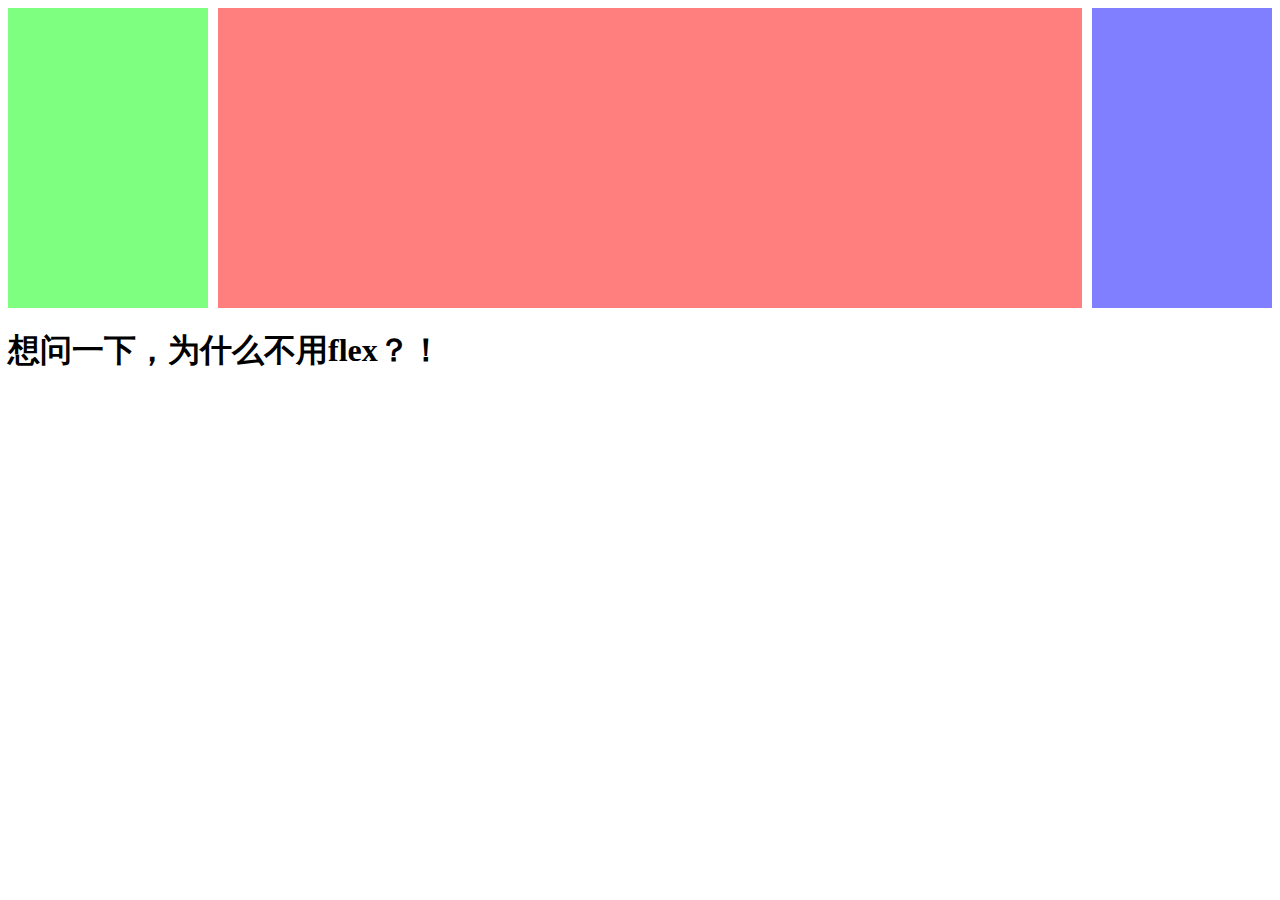
<file: index.html>
<!DOCTYPE html>
<html lang="en">
<head>
    <meta charset="UTF-8">
    <title>Holy Grail Layout</title>
    <link rel="stylesheet" href="./style.css">
</head>
<body>
<div class="container">
    <div class="main"></div>
    <div class="sub"></div>
    <div class="extra"></div>
</div>
<h1>想问一下，为什么不用flex？！</h1>
</body>
</html>
</file>
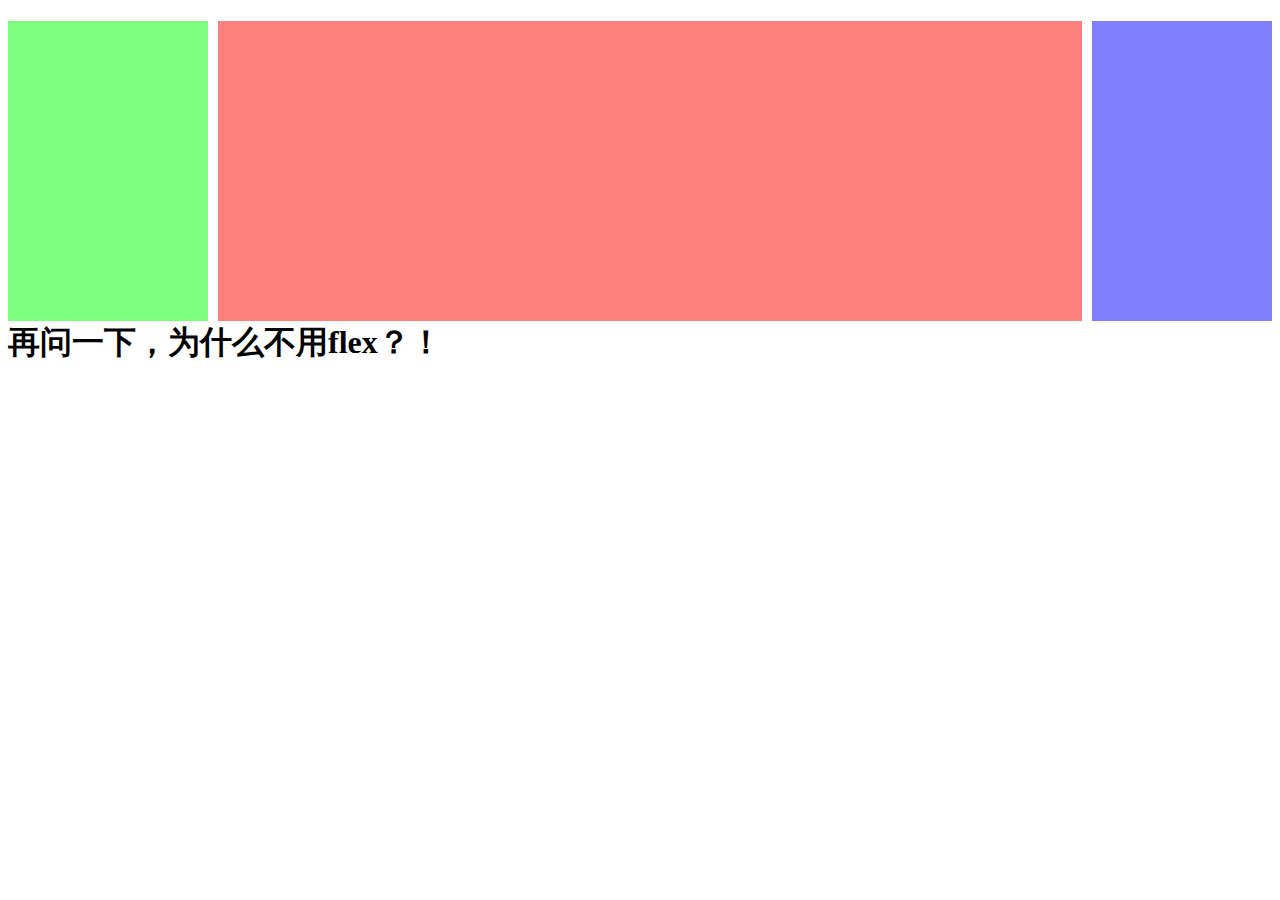
<file: DoubleWingLayout.html>
<!DOCTYPE html>
<html lang="en">
<head>
    <meta charset="UTF-8">
    <meta name="viewport" content="width=device-width, initial-scale=1.0">
    <meta http-equiv="X-UA-Compatible" content="ie=edge">
    <title>Double Wing Layout</title>
    <link rel="stylesheet" href="DoubleWingLayout.css">
</head>
<body>
<div class="main-wrapper">
    <div class="main"></div>
</div>
<div class="sub"></div>
<div class="extra"></div>

<h1>再问一下，为什么不用flex？！</h1>
</body>
</html>
</file>
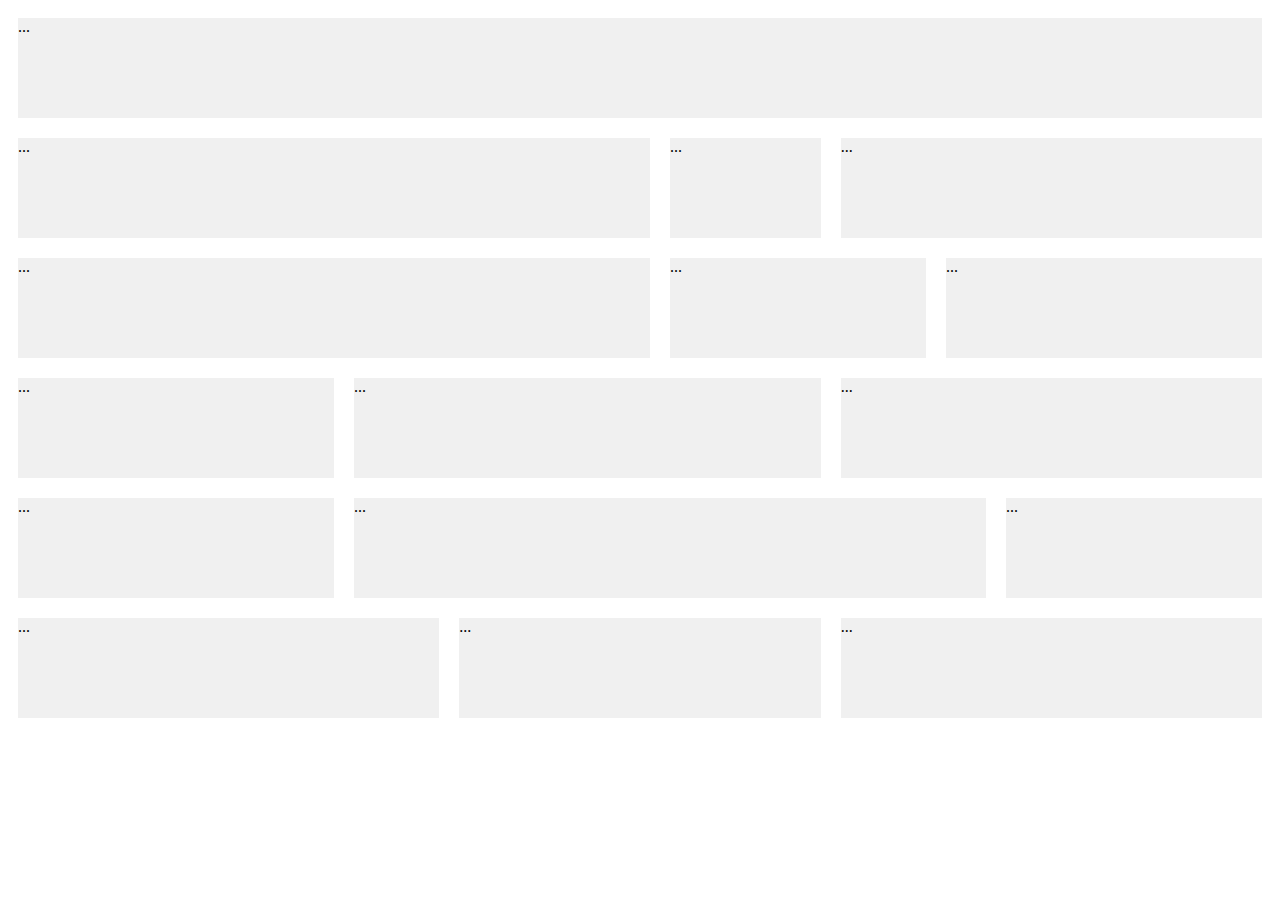
<file: FlexGoGridLayout.html>
<!DOCTYPE html>
<html lang="en">
<head>
    <meta charset="UTF-8">
    <title>Flex Go Grid Layout</title>
    <link rel="stylesheet" href="FlexGoGridLayout.css">
</head>
<body>
<div class="Grid">
    <div class="Grid-cell u-1of1">...</div>
</div>

<div class="Grid">
    <div class="Grid-cell u-1of2">...</div>
    <div class="Grid-cell">...</div>
    <div class="Grid-cell u-1of3">...</div>
</div>

<div class="Grid">
    <div class="Grid-cell u-1of2">...</div>
    <div class="Grid-cell">...</div>
    <div class="Grid-cell u-1of4">...</div>
</div>

<div class="Grid">
    <div class="Grid-cell u-1of4">...</div>
    <div class="Grid-cell">...</div>
    <div class="Grid-cell u-1of3">...</div>
</div>

<div class="Grid">
    <div class="Grid-cell u-1of4">...</div>
    <div class="Grid-cell u-1of2">...</div>
    <div class="Grid-cell">...</div>
</div>

<div class="Grid">
    <div class="Grid-cell u-1of3">...</div>
    <div class="Grid-cell">...</div>
    <div class="Grid-cell u-1of3">...</div>
</div>
</body>
</html>
</file>
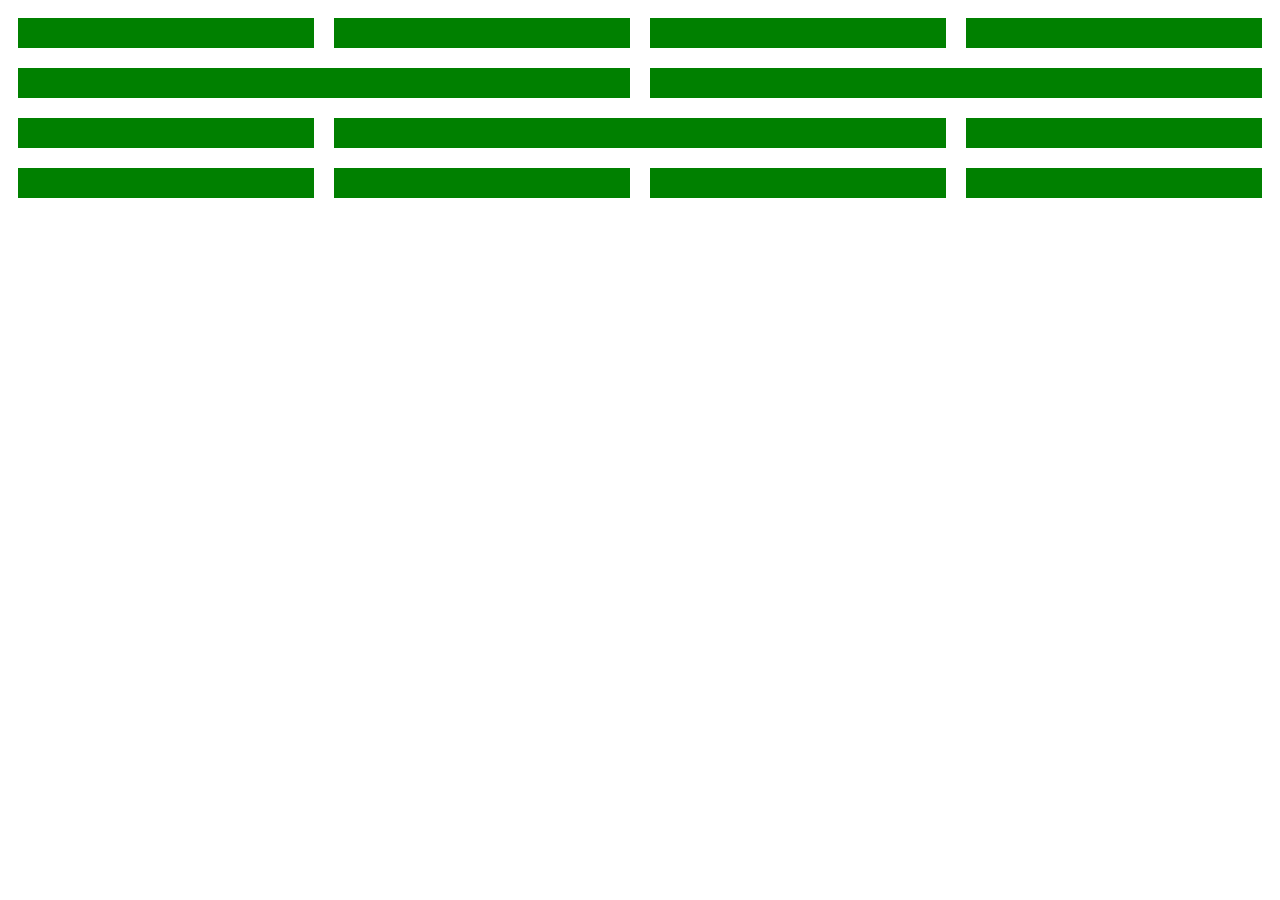
<file: FlexGoWrapLayout.html>
<!DOCTYPE html>
<html lang="en">
<head>
    <meta charset="UTF-8">
    <title>Flex Go Wrap Layout</title>
    <link rel="stylesheet" href="FlexGoWrapLayout.css">
</head>
<body>
<div class="parent">
    <div class="child"></div>
    <div class="child"></div>
    <div class="child"></div>
    <div class="child"></div>
    <div class="child"></div>
    <div class="child"></div>
    <div class="child"></div>
    <div class="child"></div>
    <div class="child"></div>
    <div class="child"></div>
    <div class="child"></div>
    <div class="child"></div>
    <div class="child"></div>
</div>
</body>
</html>
</file>
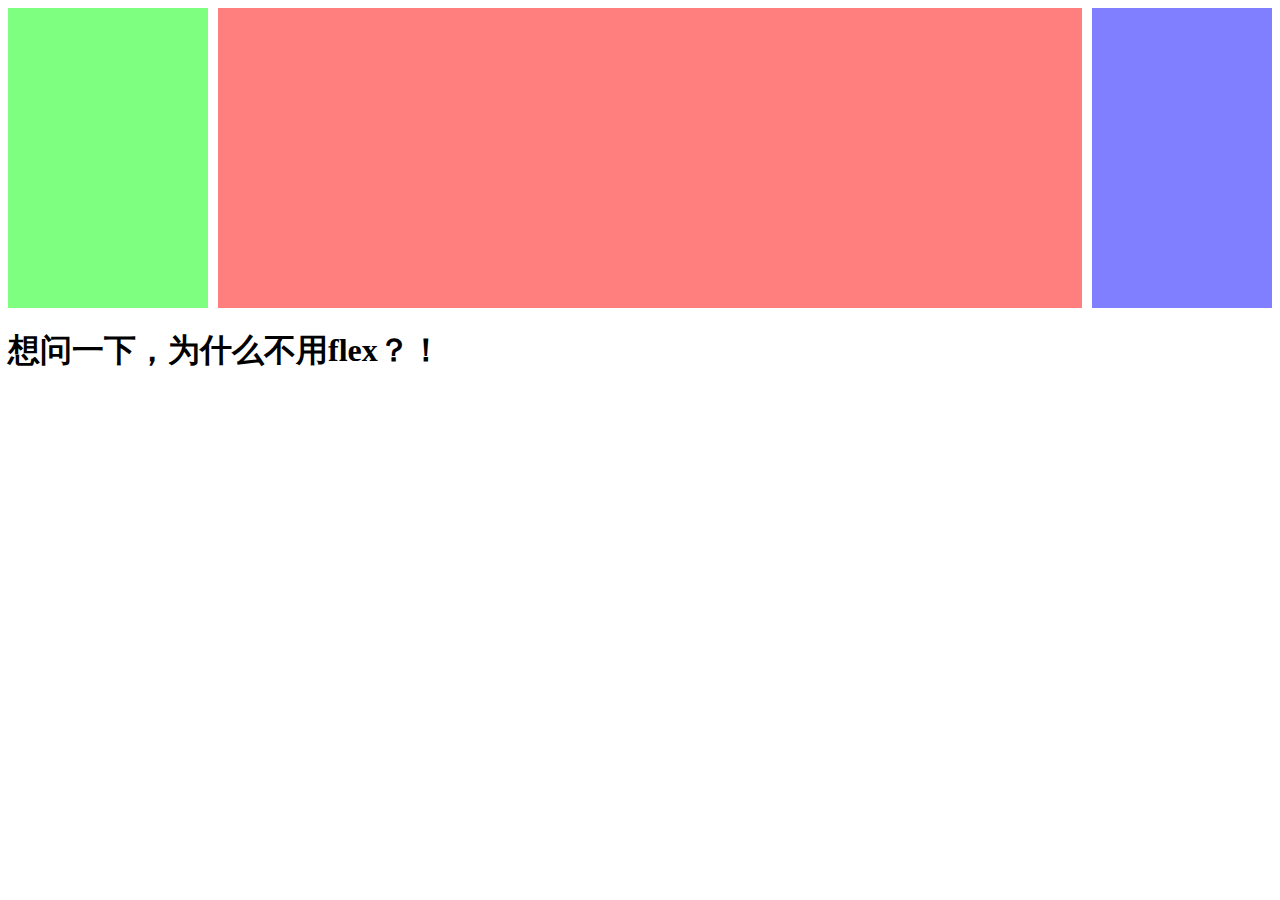
<file: HolyGrailLayout.html>
<!DOCTYPE html>
<html lang="en">
<head>
    <meta charset="UTF-8">
    <title>Holy Grail Layout</title>
    <link rel="stylesheet" href="HolyGrailLayout.css">
</head>
<body>
<div class="container">
    <div class="main"></div>
    <div class="sub"></div>
    <div class="extra"></div>
</div>
<h1>想问一下，为什么不用flex？！</h1>
</body>
</html>
</file>
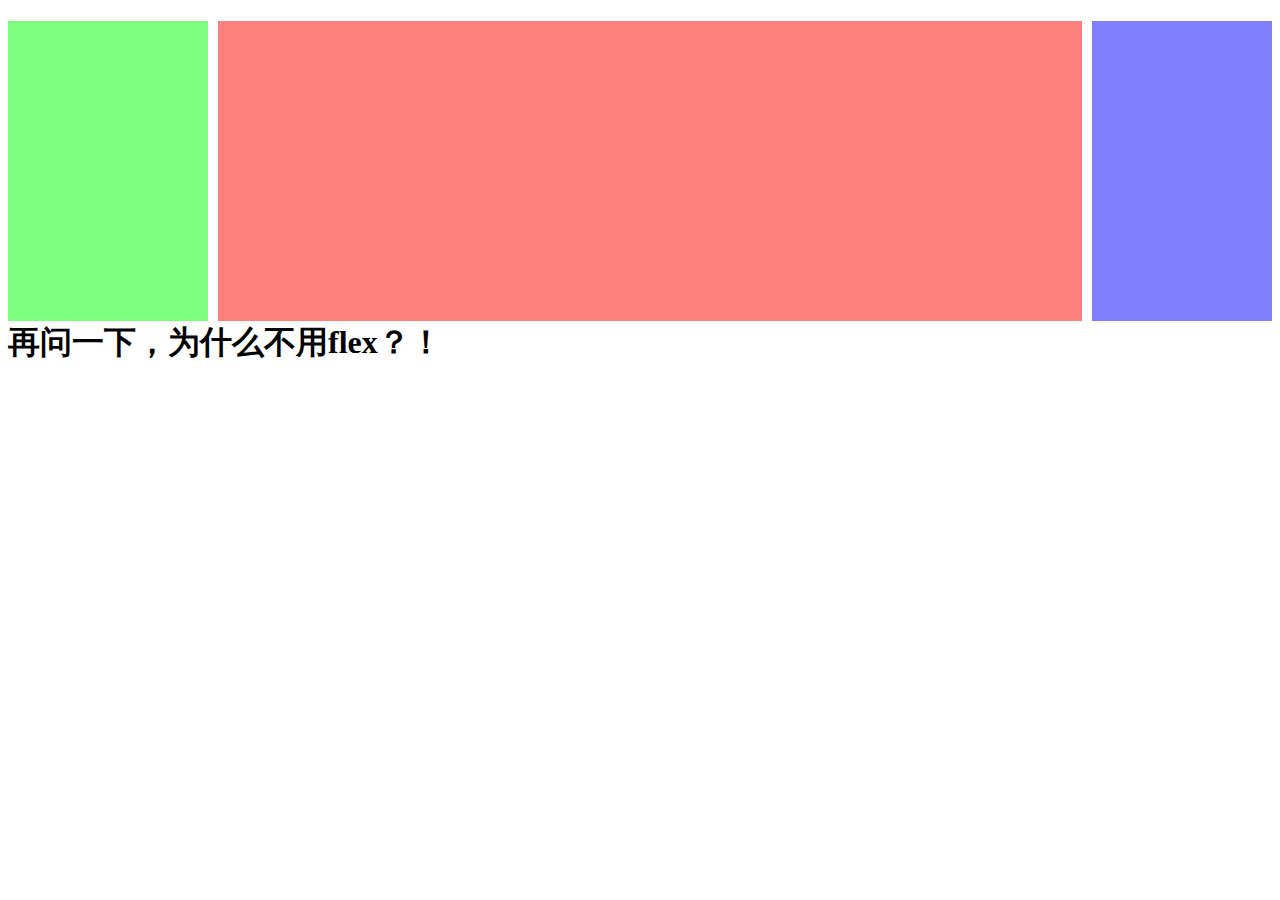
<file: index2.html>
<!DOCTYPE html>
<html lang="en">
<head>
    <meta charset="UTF-8">
    <meta name="viewport" content="width=device-width, initial-scale=1.0">
    <meta http-equiv="X-UA-Compatible" content="ie=edge">
    <title>Double Wing Layout</title>
    <link rel="stylesheet" href="style2.css">
</head>
<body>
<div class="main-wrapper">
    <div class="main"></div>
</div>
<div class="sub"></div>
<div class="extra"></div>

<h1>再问一下，为什么不用flex？！</h1>
</body>
</html>
</file>
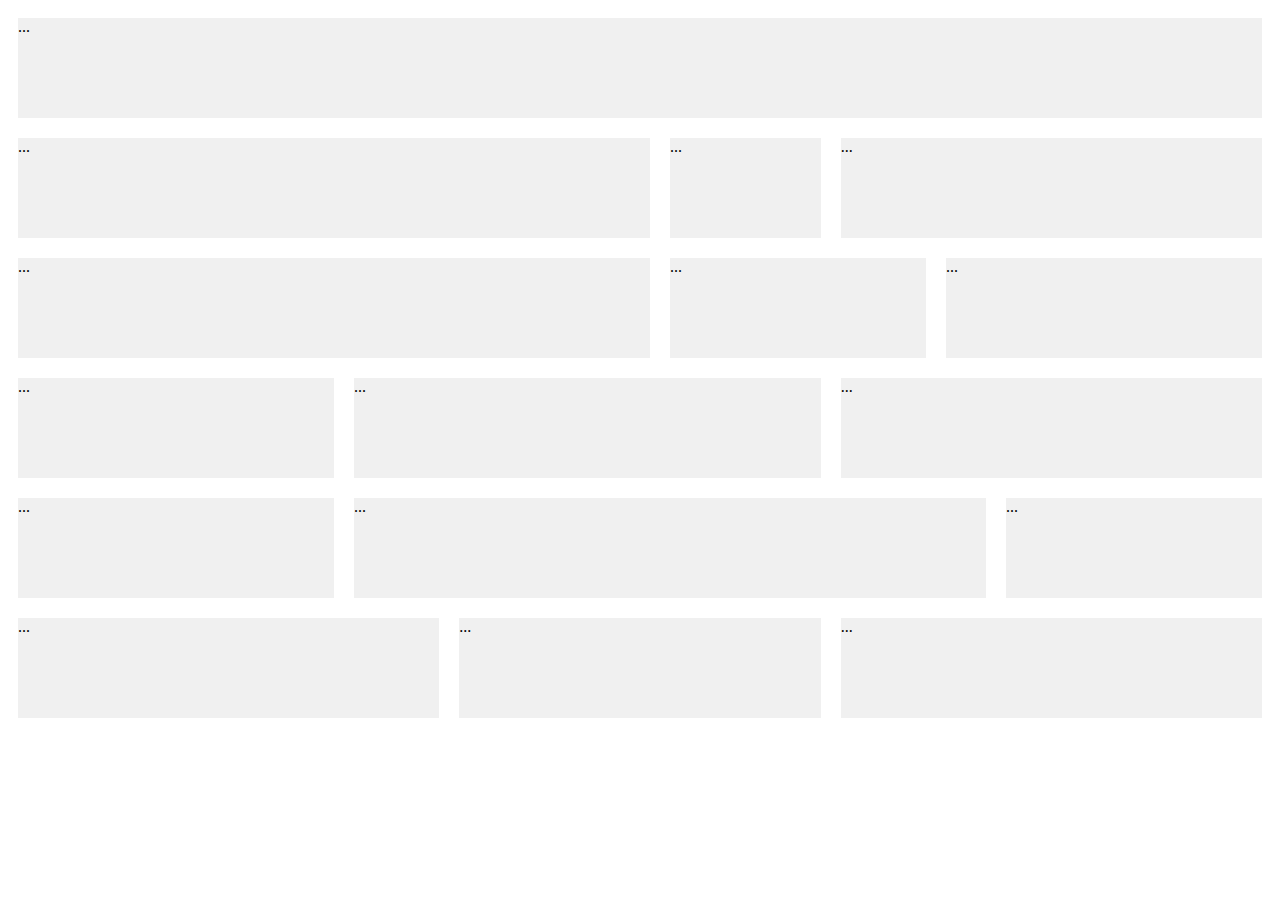
<file: index3.html>
<!DOCTYPE html>
<html lang="en">
<head>
    <meta charset="UTF-8">
    <title>flex</title>
    <link rel="stylesheet" href="./style3.css">
</head>
<body>
<div class="Grid">
    <div class="Grid-cell u-1of1">...</div>
</div>

<div class="Grid">
    <div class="Grid-cell u-1of2">...</div>
    <div class="Grid-cell">...</div>
    <div class="Grid-cell u-1of3">...</div>
</div>

<div class="Grid">
    <div class="Grid-cell u-1of2">...</div>
    <div class="Grid-cell">...</div>
    <div class="Grid-cell u-1of4">...</div>
</div>

<div class="Grid">
    <div class="Grid-cell u-1of4">...</div>
    <div class="Grid-cell">...</div>
    <div class="Grid-cell u-1of3">...</div>
</div>

<div class="Grid">
    <div class="Grid-cell u-1of4">...</div>
    <div class="Grid-cell u-1of2">...</div>
    <div class="Grid-cell">...</div>
</div>

<div class="Grid">
    <div class="Grid-cell u-1of3">...</div>
    <div class="Grid-cell">...</div>
    <div class="Grid-cell u-1of3">...</div>
</div>
</body>
</html>
</file>
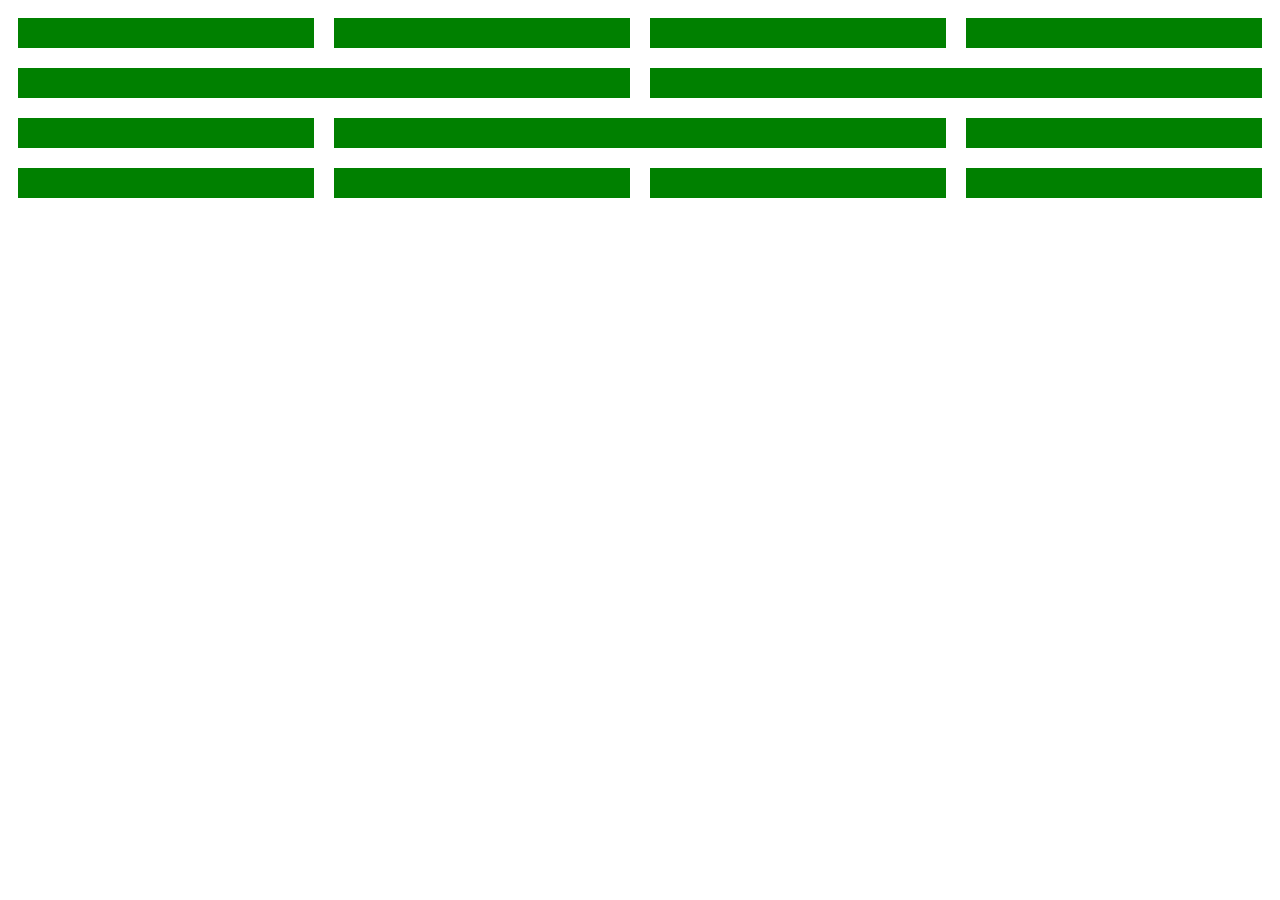
<file: index4.html>
<!DOCTYPE html>
<html lang="en">
<head>
    <meta charset="UTF-8">
    <title>flex</title>
    <link rel="stylesheet" href="./style4.css">
</head>
<body>
<div class="parent">
    <div class="child"></div><div class="child"></div><div class="child"></div><div class="child"></div><div class="child"></div><div class="child"></div><div class="child"></div><div class="child"></div><div class="child"></div><div class="child"></div><div class="child"></div><div class="child"></div><div class="child"></div>
</div>
</body>
</html>
</file>
<file: style.css>
body {
    min-width: 600px;
}
.container {
    padding-left: 210px;
    padding-right: 190px;
    overflow: hidden;
}
.main {
    float: left;
    width: 100%;
    height: 300px;
    background-color: rgba(255, 0, 0, .5);
}
.sub {
    position: relative;
    left: -210px;
    float: left;
    width: 200px;
    height: 300px;
    margin-left: -100%;
    background-color: rgba(0, 255, 0, .5);
}
.extra {
    position: relative;
    right: -190px;
    float: left;
    width: 180px;
    height: 300px;
    margin-left: -180px;
    background-color: rgba(0, 0, 255, 0.5);
}
</file>
<file: DoubleWingLayout.css>
.main-wrapper {
    float: left;
    width: 100%;
}
.main {
    height: 300px;
    margin-left: 210px;
    margin-right: 190px;
    background-color: rgba(255, 0, 0, .5);
}
.sub {
    float: left;
    width: 200px;
    height: 300px;
    margin-left: -100%;
    background-color: rgba(0, 255, 0, .5);
}
.extra {
    float: left;
    width: 180px;
    height: 300px;
    margin-left: -180px;
    background-color: rgba(0, 0, 255, .5);
}
</file>
<file: FlexGoGridLayout.css>
.Grid {
    display: flex;
}

.Grid-cell {
    flex: 1;
    background-color: #f0f0f0;
    height: 100px;
    margin: 10px;
}

.Grid-cell.u-full {
    flex: 0 0 100%;
}

.Grid-cell.u-1of2 {
    flex: 0 0 50%;
}

.Grid-cell.u-1of3 {
    flex: 0 0 33.3333%;
}

.Grid-cell.u-1of4 {
    flex: 0 0 25%;
}
</file>
<file: FlexGoWrapLayout.css>
.parent {
    display: flex;
    flex-flow: row wrap;
    align-content: flex-start;

}

.child:nth-child(5),
.child:nth-child(6),
.child:nth-child(8){
    flex: 0 0 50%;
}

.child {
    box-sizing: border-box;
    background-color: green;
    flex: 0 0 25%;
    height: 50px;
    padding: 10px;
    background-clip: content-box;
}
</file>
<file: HolyGrailLayout.css>
body {
    min-width: 600px;
}
.container {
    padding-left: 210px;
    padding-right: 190px;
    overflow: hidden;
}
.main {
    float: left;
    width: 100%;
    height: 300px;
    background-color: rgba(255, 0, 0, .5);
}
.sub {
    position: relative;
    left: -210px;
    float: left;
    width: 200px;
    height: 300px;
    margin-left: -100%;
    background-color: rgba(0, 255, 0, .5);
}
.extra {
    position: relative;
    right: -190px;
    float: left;
    width: 180px;
    height: 300px;
    margin-left: -180px;
    background-color: rgba(0, 0, 255, 0.5);
}
</file>
<file: style2.css>
.main-wrapper {
    float: left;
    width: 100%;
}
.main {
    height: 300px;
    margin-left: 210px;
    margin-right: 190px;
    background-color: rgba(255, 0, 0, .5);
}
.sub {
    float: left;
    width: 200px;
    height: 300px;
    margin-left: -100%;
    background-color: rgba(0, 255, 0, .5);
}
.extra {
    float: left;
    width: 180px;
    height: 300px;
    margin-left: -180px;
    background-color: rgba(0, 0, 255, .5);
}
</file>
<file: style3.css>
.Grid {
    display: flex;
}

.Grid-cell {
    flex: 1;
    background-color: #f0f0f0;
    height: 100px;
    margin: 10px;
}

.Grid-cell.u-full {
    flex: 0 0 100%;
}

.Grid-cell.u-1of2 {
    flex: 0 0 50%;
}

.Grid-cell.u-1of3 {
    flex: 0 0 33.3333%;
}

.Grid-cell.u-1of4 {
    flex: 0 0 25%;
}
</file>
<file: style4.css>
.parent {
    display: flex;
    flex-flow: row wrap;
    align-content: flex-start;

}

.child:nth-child(5),
.child:nth-child(6),
.child:nth-child(8){
    flex: 0 0 50%;
}

.child {
    box-sizing: border-box;
    background-color: green;
    flex: 0 0 25%;
    height: 50px;
    padding: 10px;
    background-clip: content-box;
}
</file>
